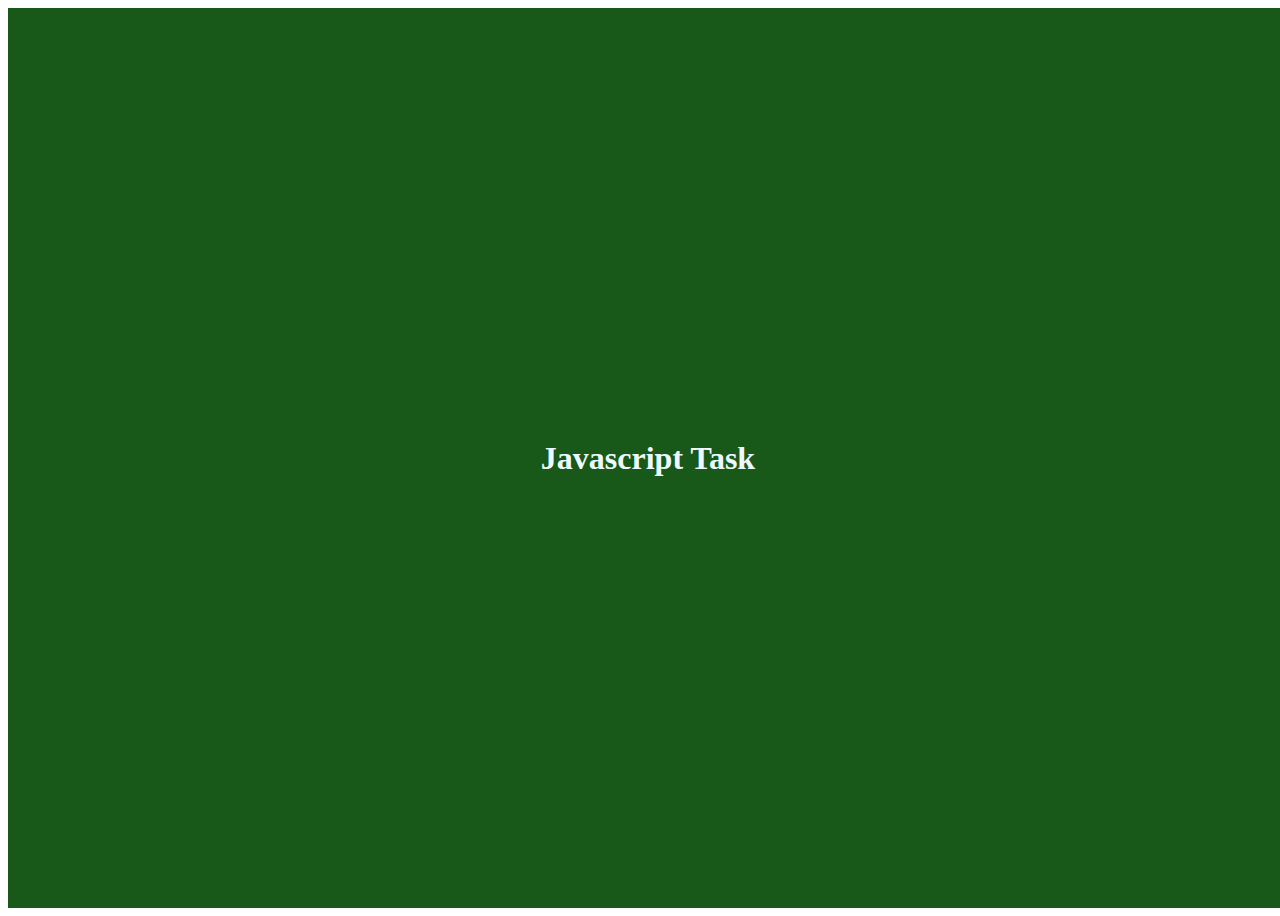
<file: BasicProblems/index.html>
<!DOCTYPE html>
<html lang="en">

<head>
    <meta charset="UTF-8">
    <meta http-equiv="X-UA-Compatible" content="IE=edge">
    <meta name="viewport" content="width=device-width, initial-scale=1.0">
    <title>Document</title>
</head>

<body>
    <div
        style="background-color: rgb(24, 88, 24); width: 100vw; height: 100vh; display: flex; align-items: center; justify-content: center; color: aliceblue;">
        <h1>Javascript Task</h1>
    </div>
    <script src="./task44.js"></script>
</body>

</html>
</file>
